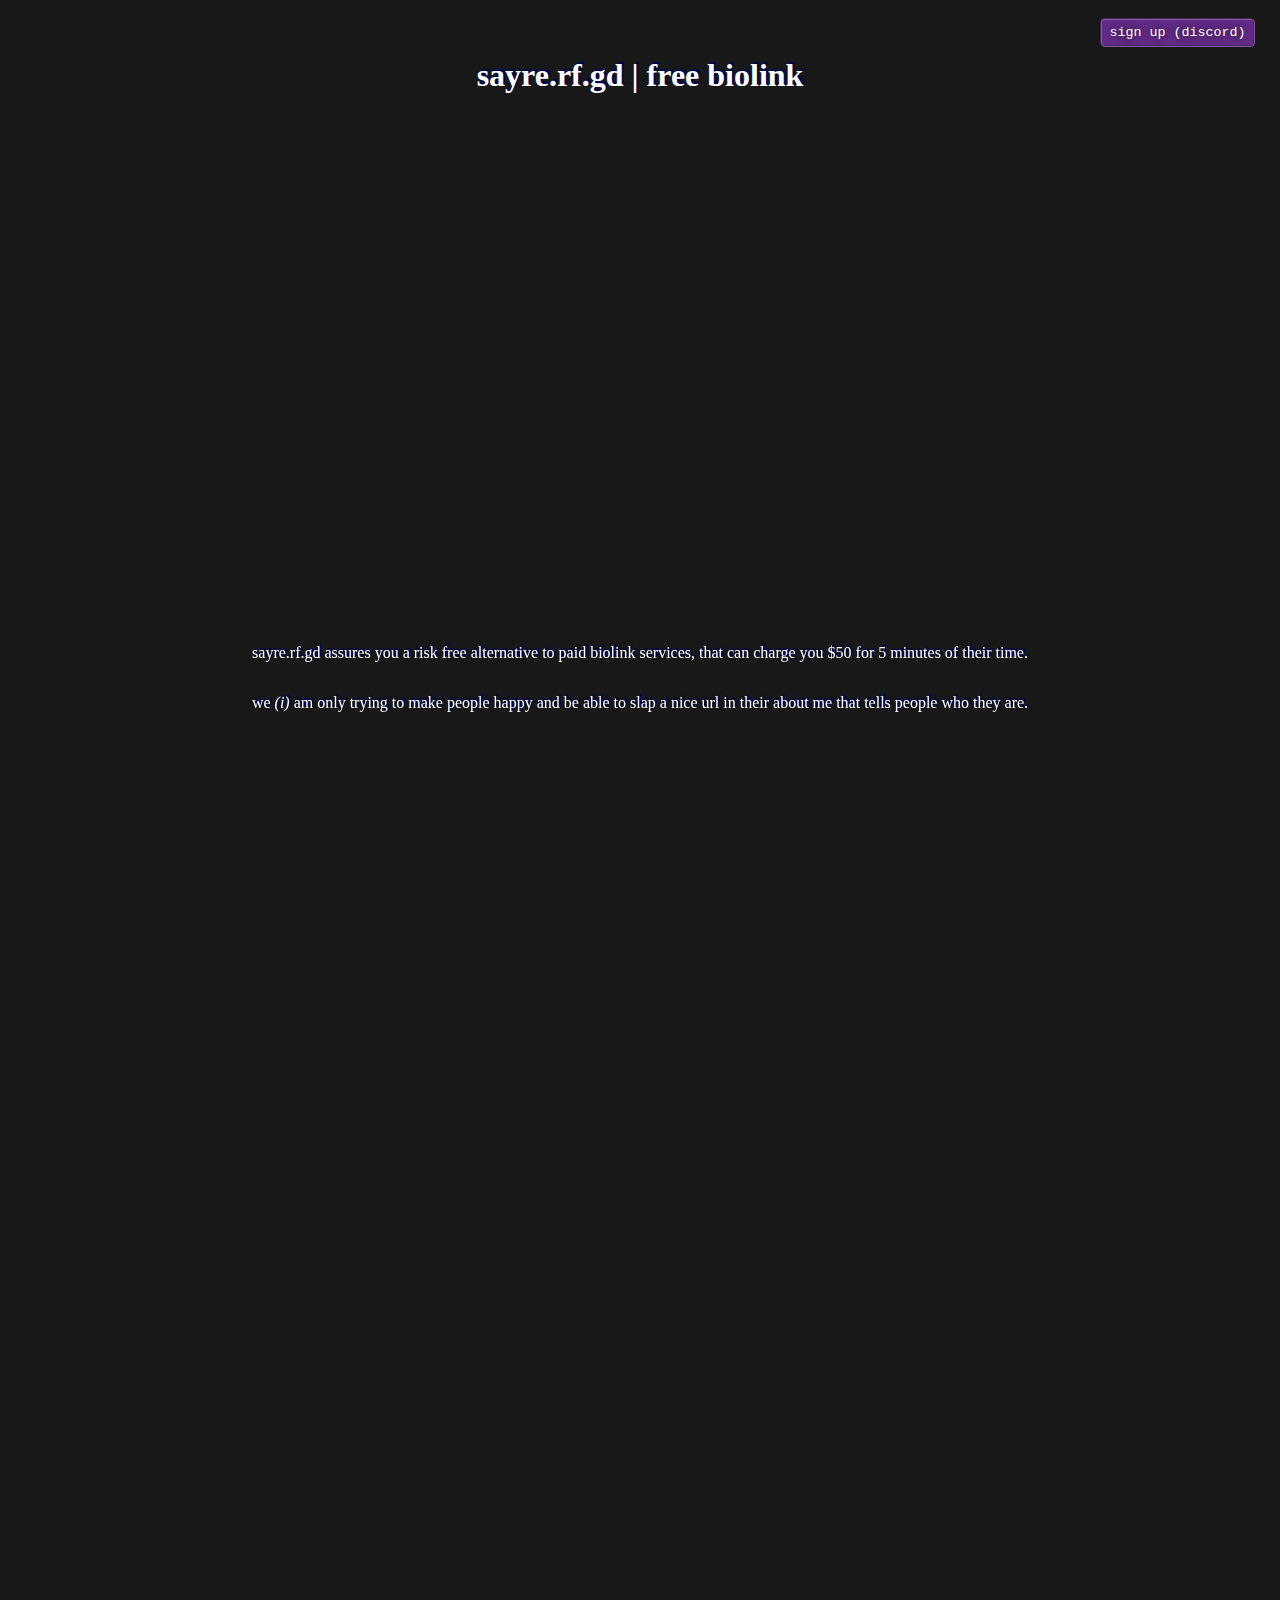
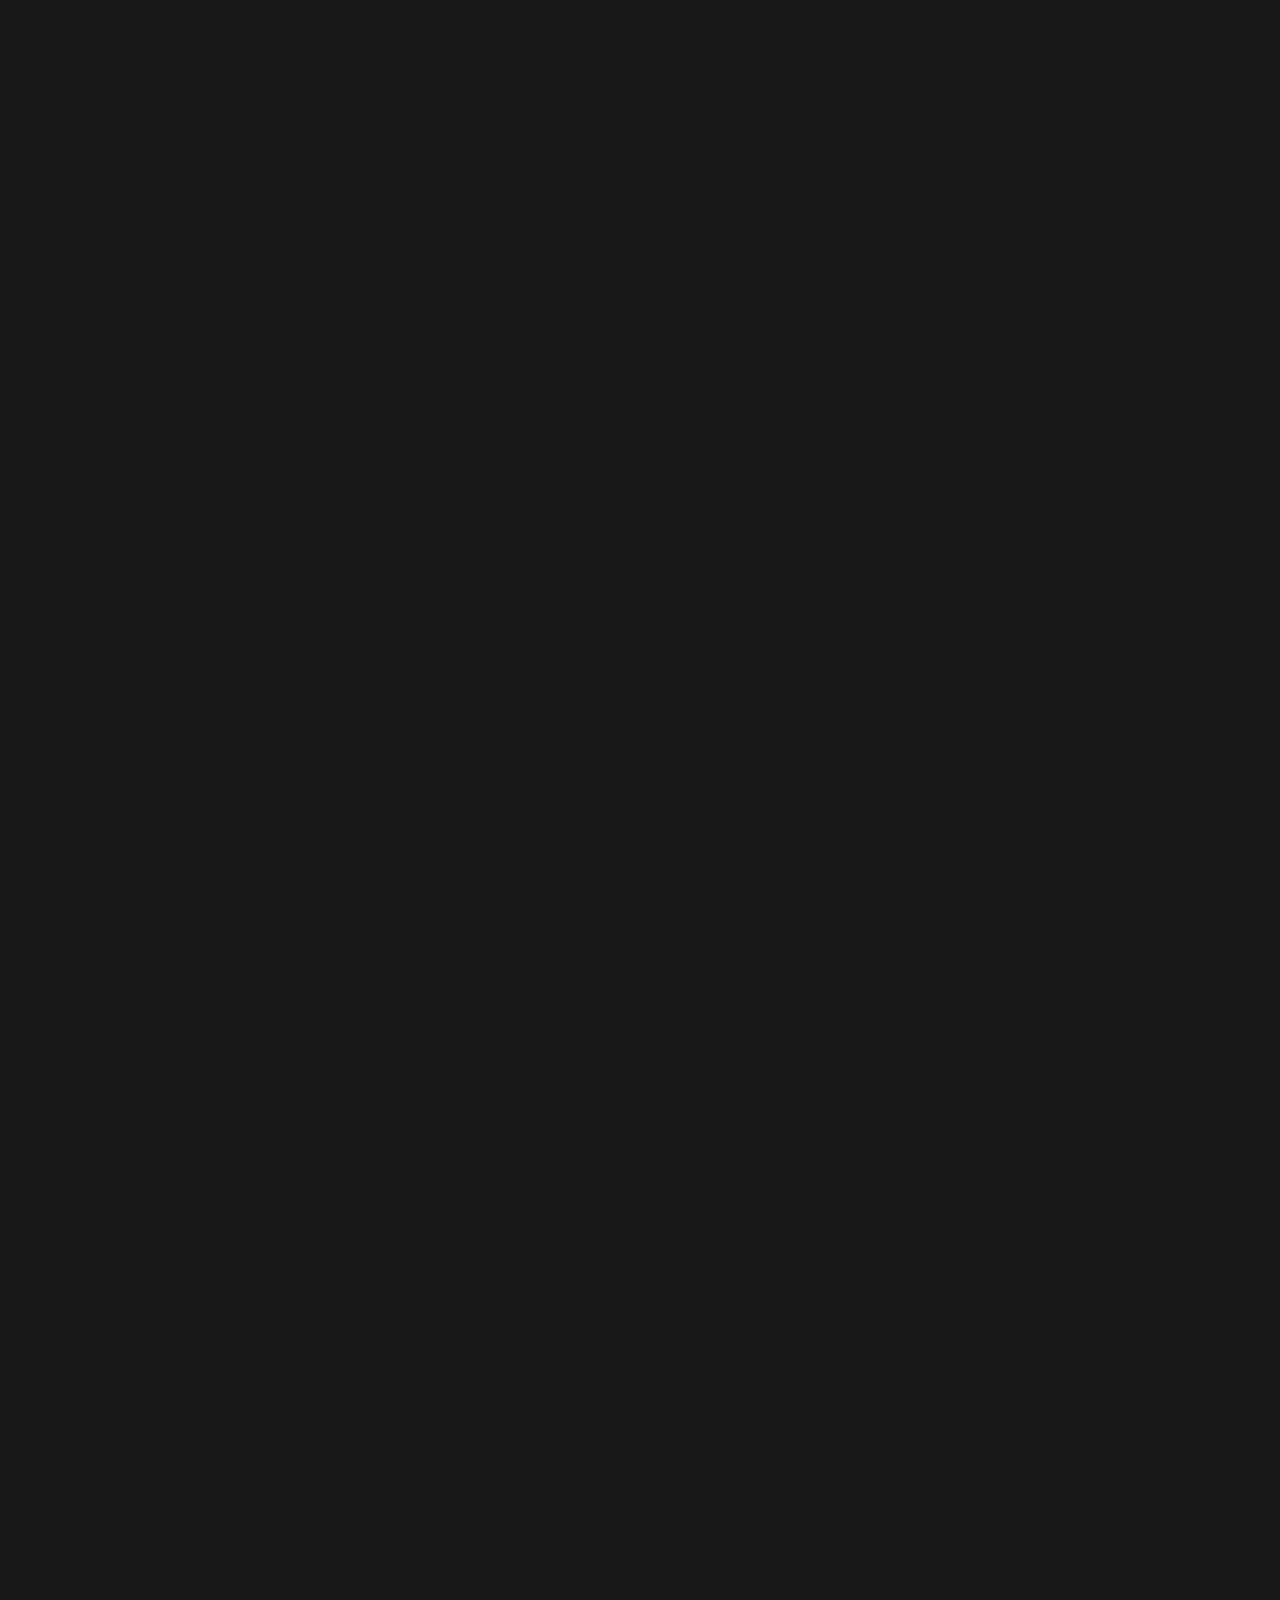
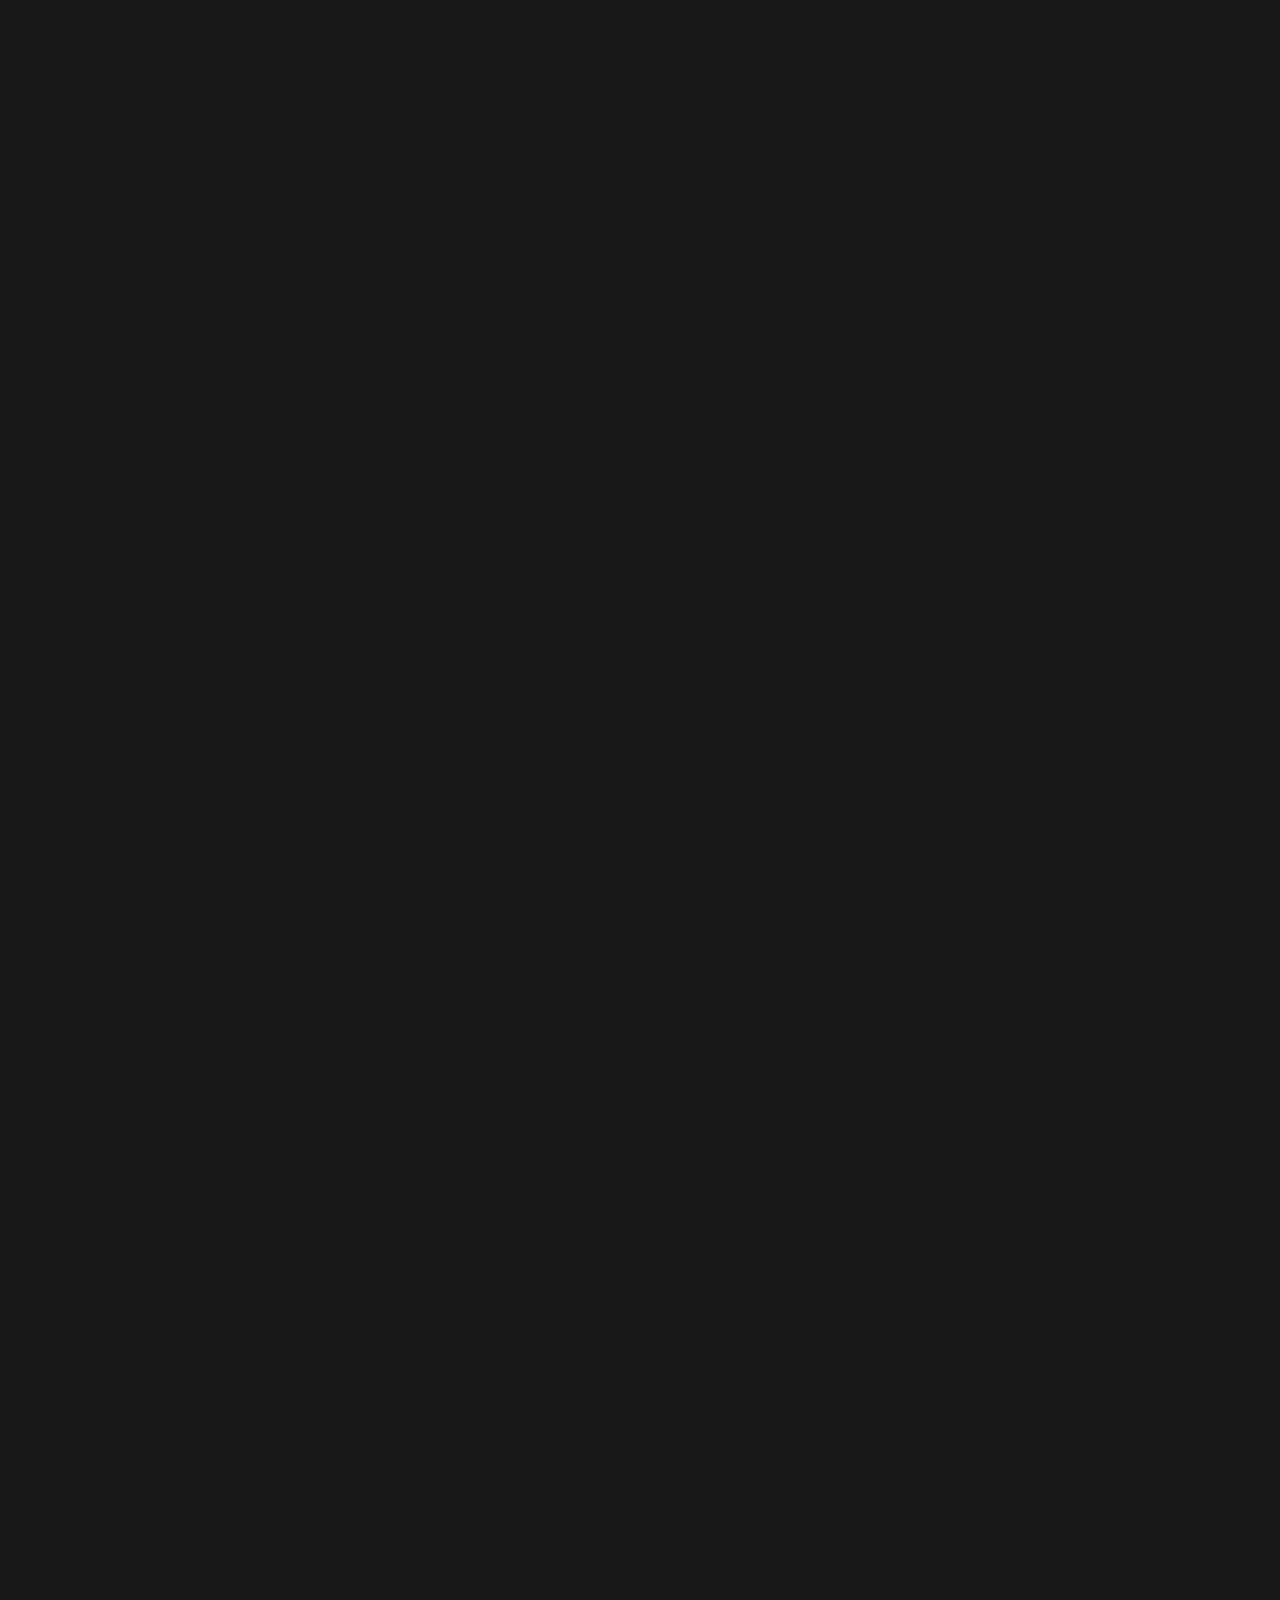
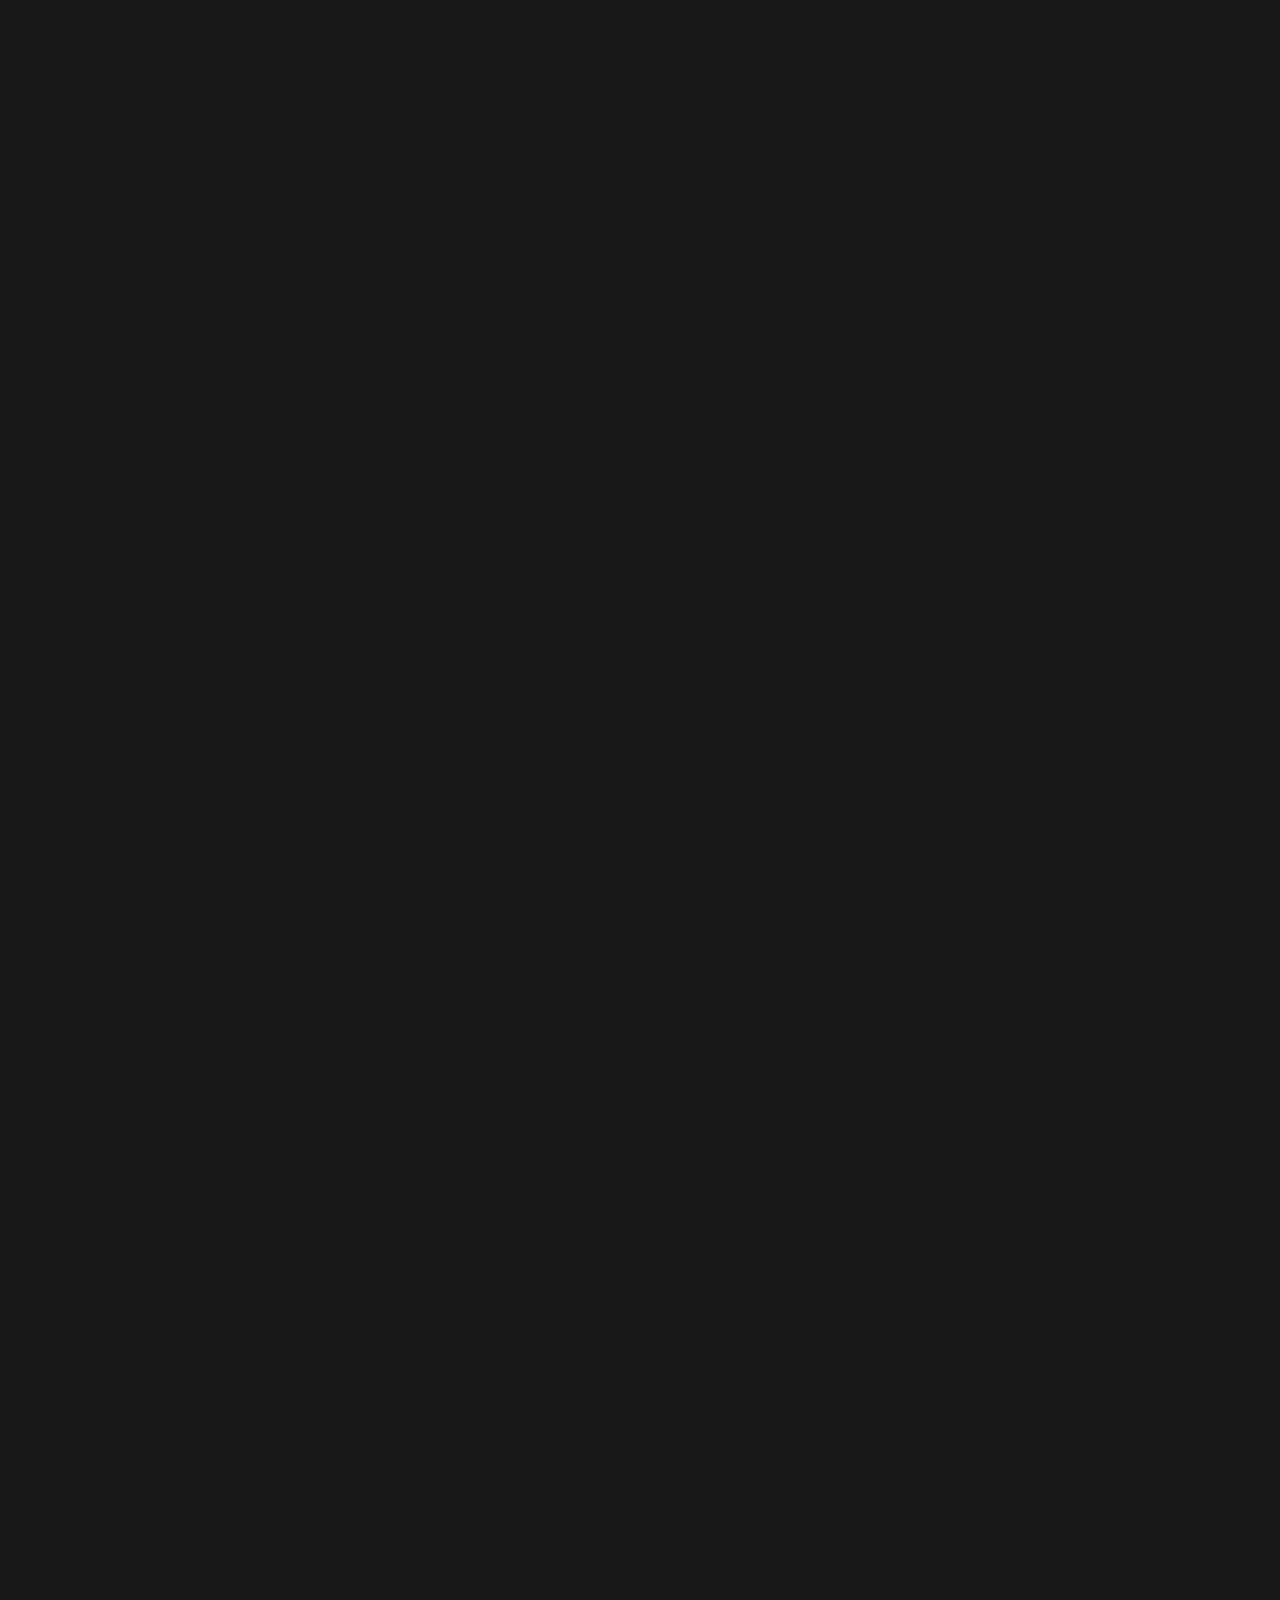
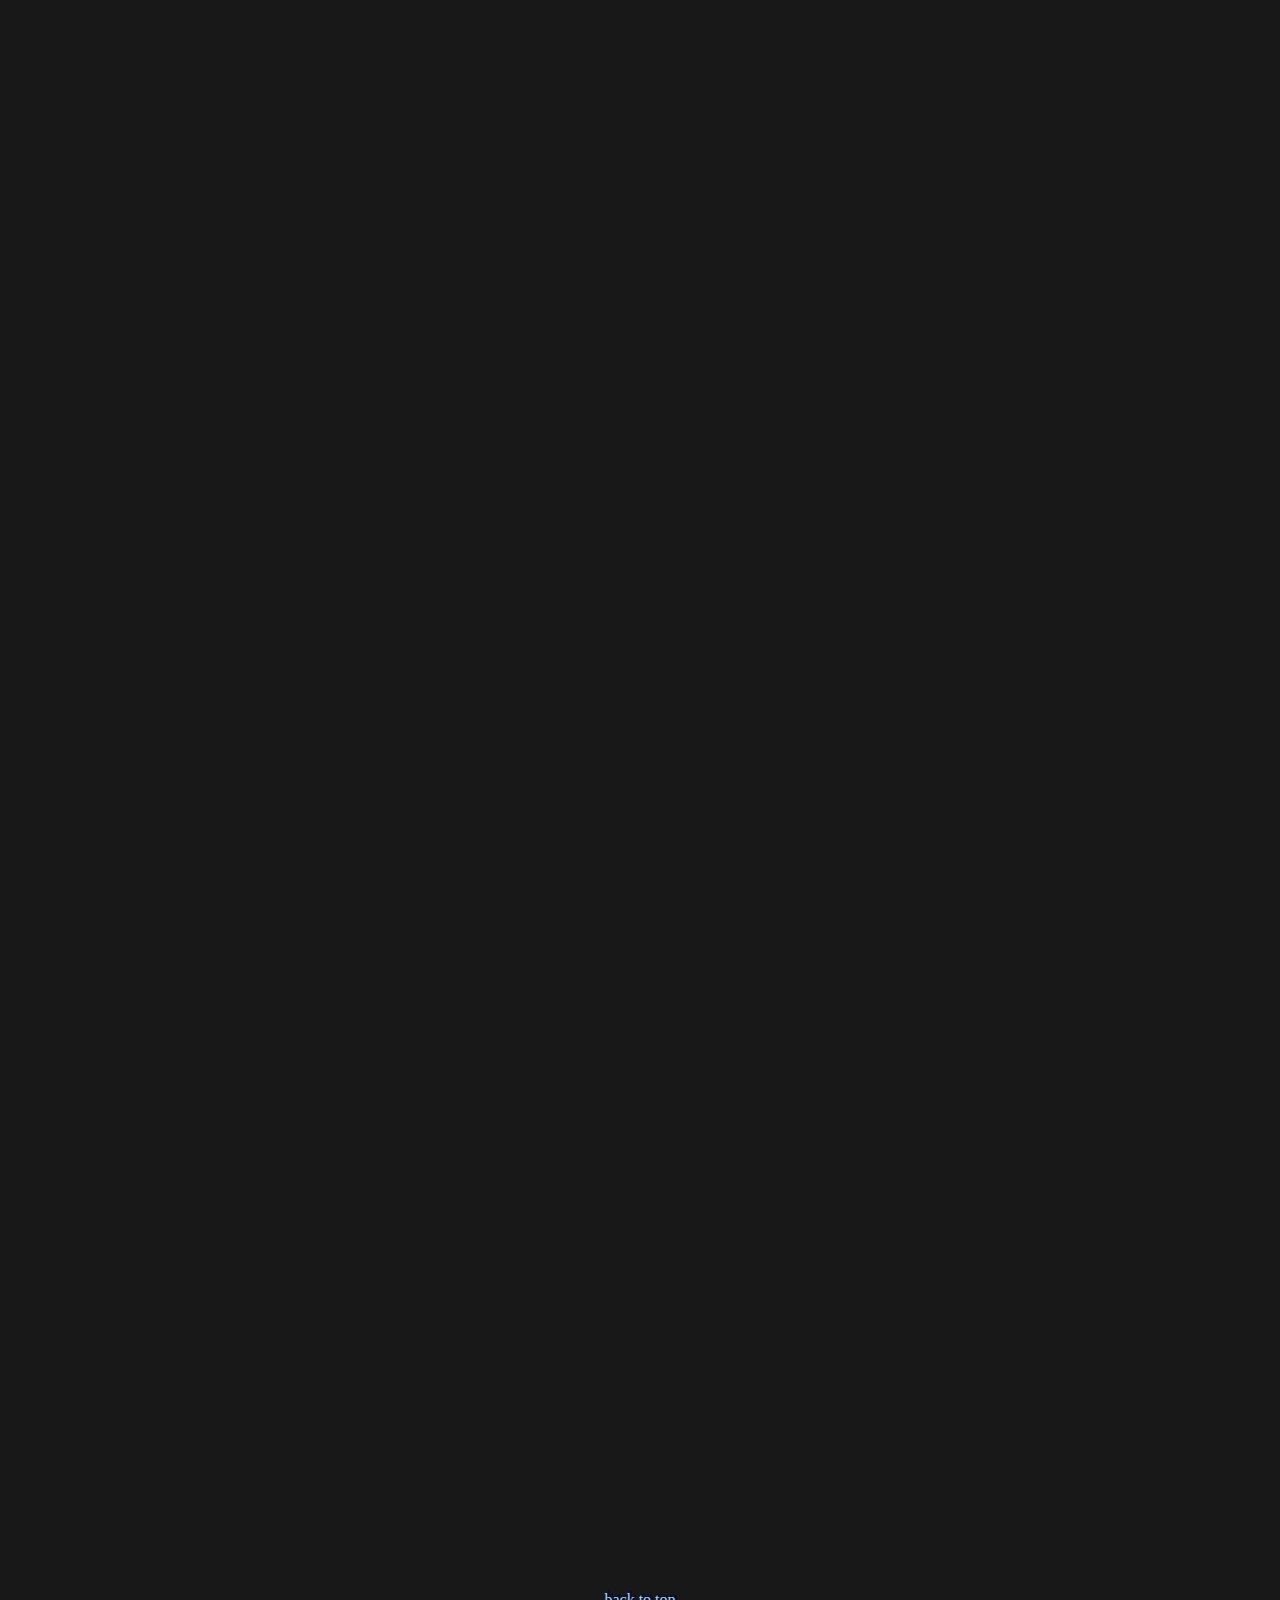
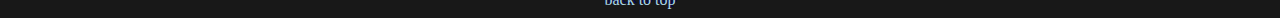
<file: biolink.html>
<!DOCTYPE html>
<html lang="en">
<head>
    <meta charset="UTF-8">
    <meta name="viewport" content="width=device-width, initial-scale=1.0">
    <link rel="icon" href="media/img/funny-dance.gif" type="image/gif">
    <link rel="stylesheet" href="biolink.css">
    <script defer src="biolink.js"></script>
    <title>sayreswebsite | free biolink</title>
</head>
<body><br />
        <button><a href="https://discord.gg/tA82PQ4GyQ">sign up (discord)</a></button><br />
        <h1 id="top">sayre.rf.gd | free biolink</h1>
    <section class="hidden">
        <p>sayre.rf.gd assures you a risk free alternative to paid biolink services, that can charge you $50 for 5 minutes of their time.</p>
        <p>we <i>(i)</i> am only trying to make people happy and be able to slap a nice url in their about me that tells people who they are.</p>
    </section>
    <section class="hidden left">
        <h2>affordable.</h2>
        <p>its literally free</p>
    </section>
    <section class="hidden">
        <h2>quality.</h2>
        <p>even if you dont like it, we'll <i>(i'll)</i> happily remake it for you.</p>
    </section>
    <section class="hidden">
        <h2>grandma will like it</h2>
        <p>i hope she's not dead</p>
    </section>
    <section class="hidden">
        <p>be sure to check out my partners at <a href="https://sinner.gg/">sinner.gg</a></p>
        <p>they host premium biolink service for as little as $3</p>
    </section>
    <section class="hidden">
        <p>any cons?</p>
        <p>i only have one domain (rf.gd)</p>
        <p>quality may not be as good as sinner.gg</p>
        <p>sinner has a team, i dont.</p>
        <p>nevermind, he doesnt.</p>
    </section>
    <section class="hidden">
        <p>hes still better than me though</p>
    </section>
    <a href="#top">back to top</a>
</body>
</html>
</file>
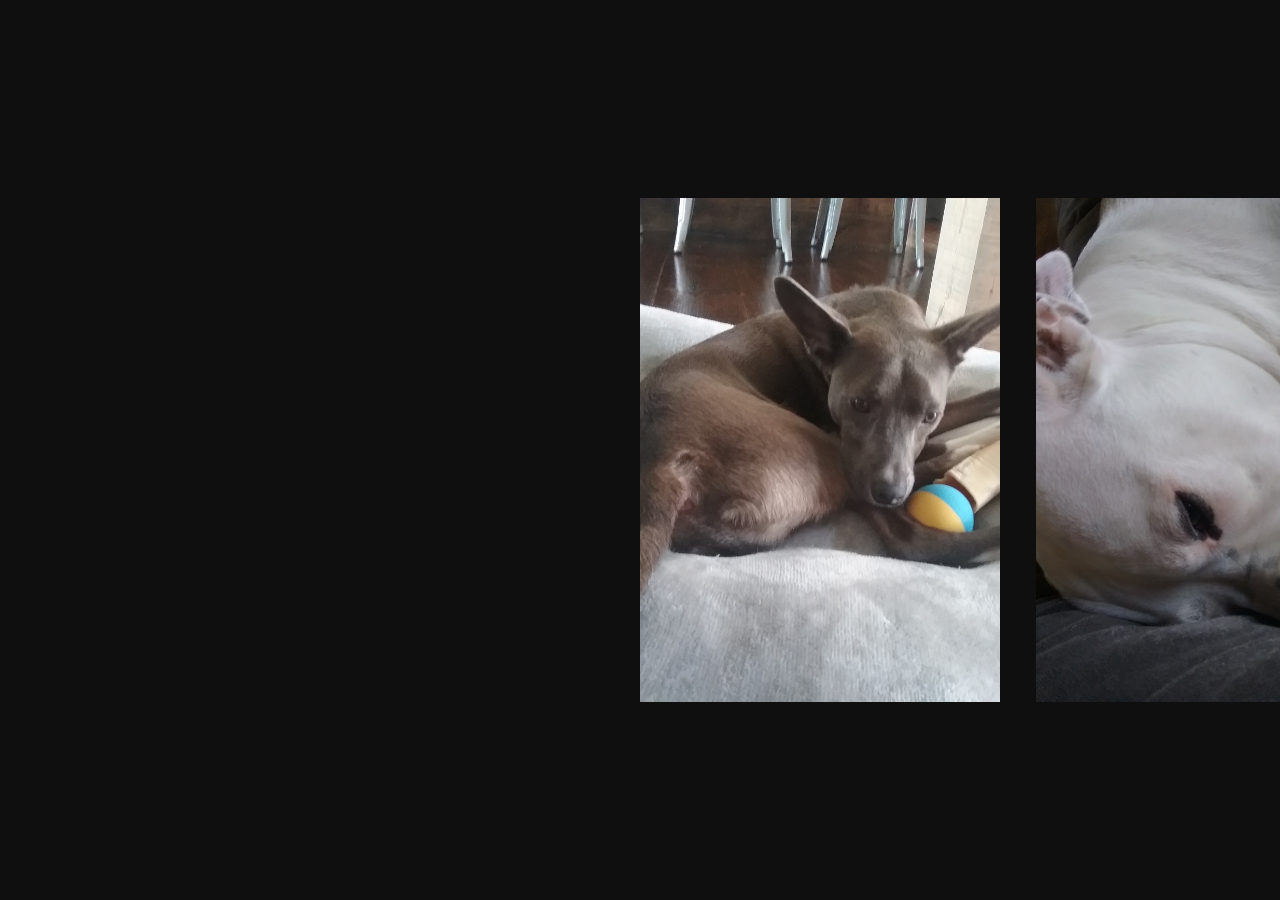
<file: gallery.html>
<!DOCTYPE html>
<html lang="en">
<head>
    <meta charset="UTF-8">
    <meta name="viewport" content="width=device-width, initial-scale=1.0">
    <link rel="icon" href="media/img/funny-dance.gif" type="image/gif">
    <link rel="stylesheet" href="gallery.css">
    <script>
        const track = document.getElementById("track");

/* window.onmousedown = e => {
    track.dataset.mouseDownAt = e.clientX;
} */

window.onmousemove = e => {
    if(track.dataset.mouseDownAt === "0") return;

    const mouseDelta = parseFloat(track.dataset.mouseDownAt) - e.clientX,
          maxDelta = window.innerwidth / 2;

    const percentage = (mouseDelta / maxDelta) * -100;

    track.style.transform = `translate(${percentage}%, -50%)`;
}
    </script>
    <title>gallery | sayre.rf.gd</title>
</head>
<body>
    <div id="track" data-mouse-down-at="0">
        <img class="image" src="media/img/dexter.jpg" draggable="false" />
        <img class="image" src="media/img/pickles.jpg" draggable="false" />
        <img class="image" src="media/img/20170718_110812.jpg" draggable="false" />
        <img class="image" src="media/img/20170718_111457.jpg" draggable="false" />
        <img class="image" src="media/img/20190302_102000.jpg" draggable="false" />
        <img class="image" src="media/img/20190719_151020.jpg" draggable="false" />
    </div>
</body>
</html>
</file>
<file: biolink.css>
body {
    background-color: #181818;
    color: #ffffff;
    font-family:'Segoe UI';
    padding: 0;
    margin: 0;
    text-shadow: #000751 2px -2px 0px;
    box-sizing: border-box;
}

section {
    display: grid;
    place-items: center;
    align-content: center;
    min-height: 125vh;
}

h1 {
    text-align: center;
}

a {
    color: lightblue;
    text-decoration: none;
    padding-bottom: 10px;
    text-decoration: none;
}

.hidden {
    opacity: 0;
    filter: blur(5px);
    transform: translateX(-100px);
    transition: 2.5s;
}

.show {
    opacity: 1;
    filter: blur(0);
    transform: translateX(0);
    transition: 2.5s;
}

button {
    text-align: center;
    padding-top: 5px;
    padding-bottom: 5px;
    padding-left: 7.5px;
    padding-right: 7.5px;
    background-color: #632c88;
    border-color: #8857a9;
    border-style: groove;
    border-width: 2.5px;
    transition: 1s;
    border-radius: 5px;
    color: white;
    text-shadow: #000000 0 0 10px;
    box-sizing: content-box;
    float: right;
    font-family: monospace;
    position: relative;
    left: -25px; /* offset button on x-axis by -25px */
}

button::before {
    content: "";
    display: block;
    position: absolute;
    width: 25px;
    height: 100%;
    top: 0;
    left: -25px; /* offset pseudo-element on x-axis by -25px */
}

button:hover {
    background-color: #e9c8ff;
    transform: translateX(25px); /* move button 25px to the right to cancel the left offset */
}

button:hover::before {
    left: 0; /* move pseudo-element to the right to align it with the left edge of the button */
}

button > a {
    color: white;
}

html {
    scroll-behavior: smooth;
    text-align: center;
    box-sizing: border-box;
}

button:hover, button:focus {
    transform: translateY(-7.5px);
    transition: 0.5s;
}

::-webkit-scrollbar {
    width: 10px;
}

::-webkit-scrollbar-track {
    background-image: linear-gradient(0deg, rgb(101, 0, 159, 0.5) 40%, rgba(13, 0, 255, 0.5) 100%);
}

::-webkit-scrollbar-thumb {
    background-image: linear-gradient(0deg, rgb(101, 0, 159) 40%, rgba(13, 0, 255) 100%);
    border-radius: 10px;
    box-shadow: #000000;
}
</file>
<file: gallery.css>
body {
    height: 100vh;
    width: 100vw;
    background-color: rgb(15, 15, 15);
    margin: 0rem;
    overflow: hidden;
}

#track > .image {
    width: 40vmin;
    height: 56vmin;
    object-fit: cover;
    object-position: center;
}

#track {
    display: flex;
    gap: 4vmin;
    position: absolute;
    left: 50%;
    top: 50%;
    transform: translate(0%, -50%);
}
</file>
